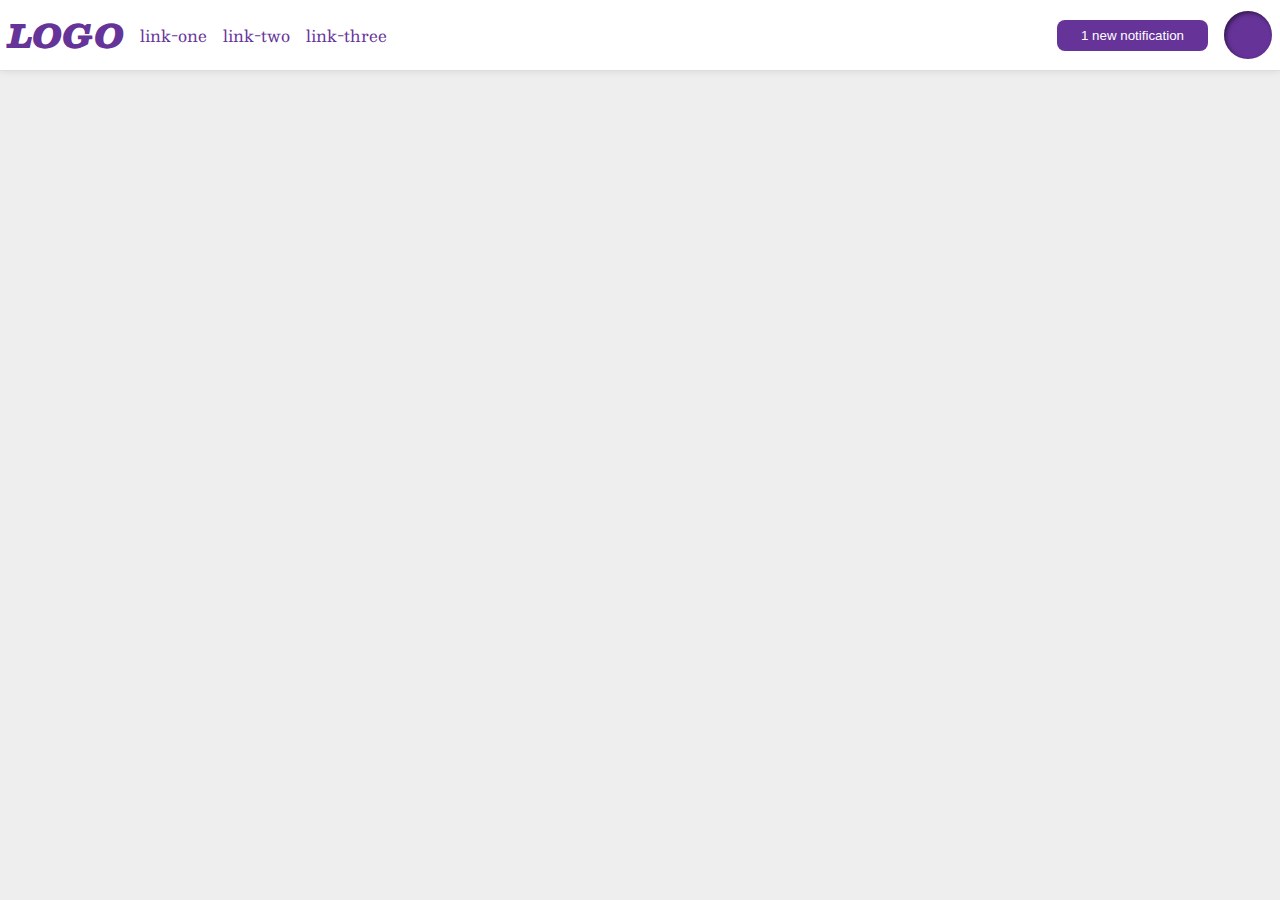
<file: flex/03-flex-header-2/index.html>
<!DOCTYPE html>
<html lang="en">

<head>
  <meta charset="UTF-8">
  <meta http-equiv="X-UA-Compatible" content="IE=edge">
  <meta name="viewport" content="width=device-width, initial-scale=1.0">
  <title>Flex Header 2</title>
  <link rel="stylesheet" href="style.css">
</head>
<body>
  <div class="header">
    <div class="left">
      <div class="logo">
        LOGO
      </div>
      <ul class="links">
        <li><a href="google.com">link-one</a></li>
        <li><a href="google.com">link-two</a></li>
        <li><a href="google.com">link-three</a></li>
      </ul>
    </div>
    <div class="right">
      <button class="notifications">
        1 new notification
      </button>
      <div class="profile-image"></div>
    </div>
  </div>
</body>

</html>
</file>
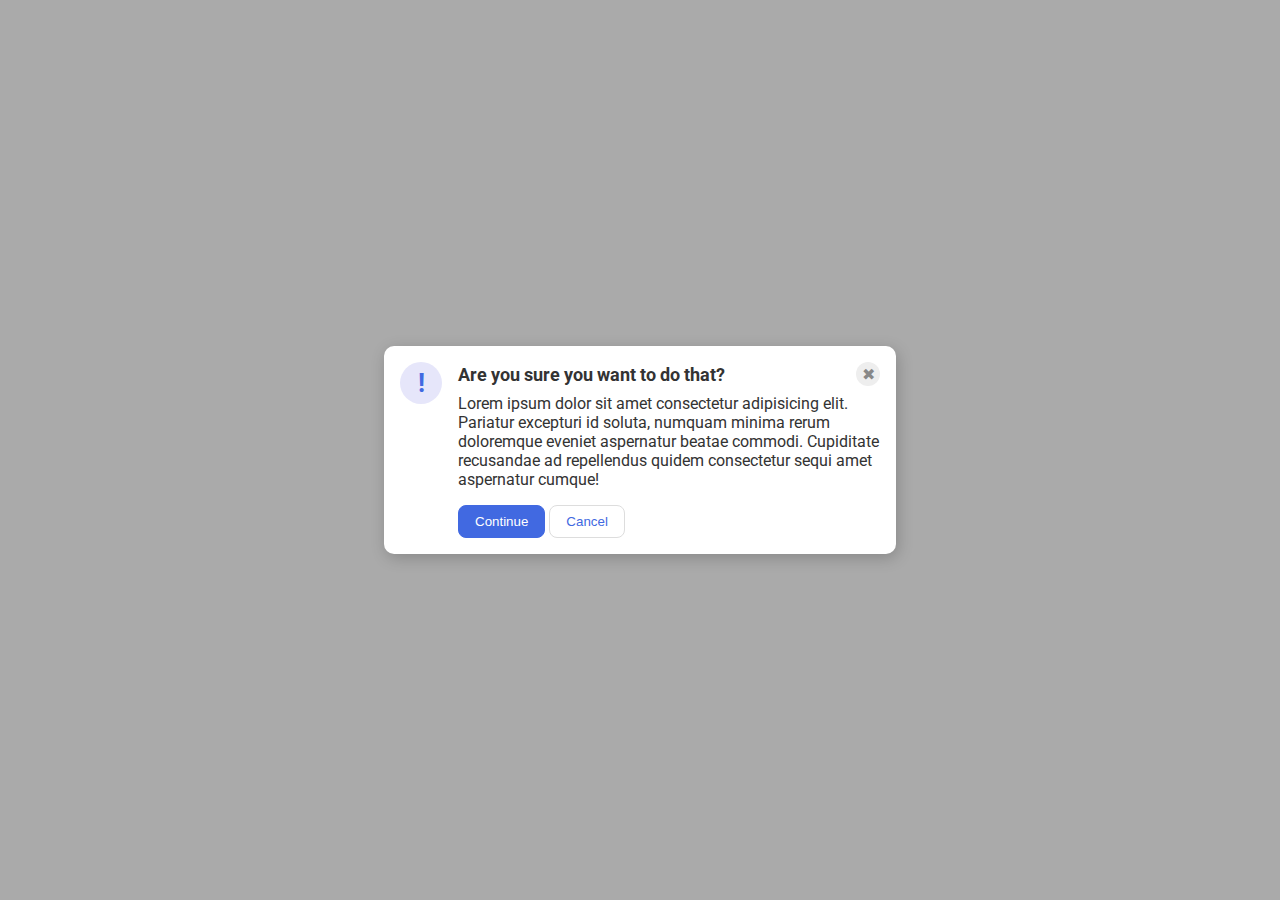
<file: flex/05-flex-modal/index.html>
<!DOCTYPE html>
<html lang="en">

<head>
  <meta charset="UTF-8">
  <meta http-equiv="X-UA-Compatible" content="IE=edge">
  <meta name="viewport" content="width=device-width, initial-scale=1.0">
  <link rel="stylesheet" href="style.css">
  <title>Modal</title>
</head>

<body>
  <div class="modal">
    <div class="icon">!</div>
    <div class="container">
      <div class="header">Are you sure you want to do that?
        <div class="close-button">✖</div>
      </div>
      <div class="text">Lorem ipsum dolor sit amet consectetur adipisicing elit. Pariatur excepturi id soluta, numquam
        minima rerum doloremque eveniet aspernatur beatae commodi. Cupiditate recusandae ad repellendus quidem
        consectetur sequi amet aspernatur cumque!</div>
      <button class="continue">Continue</button>
      <button class="cancel">Cancel</button>
    </div>
  </div>
</body>

</html>
</file>
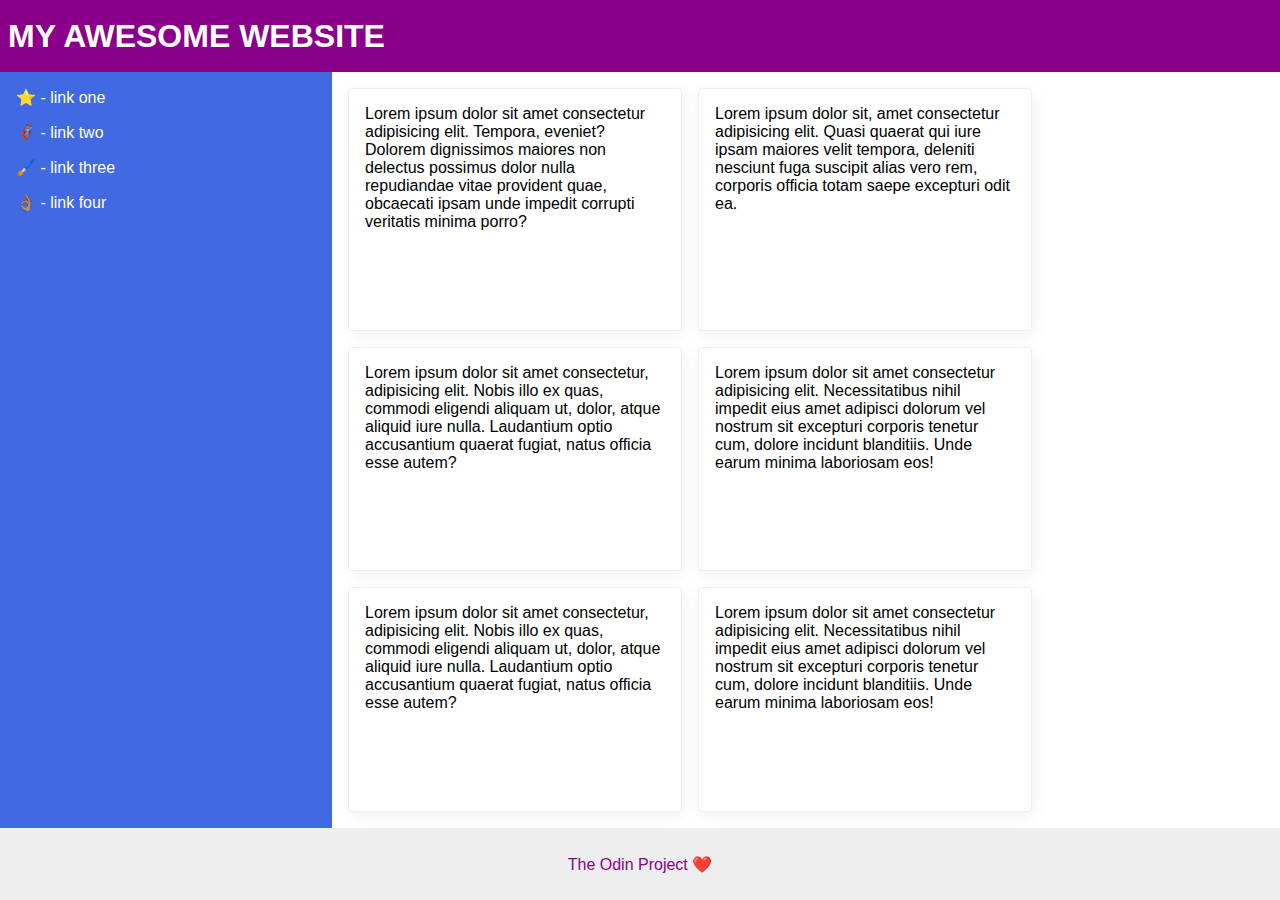
<file: flex/07-flex-layout-2/index.html>
<!DOCTYPE html>
<html lang="en">

<head>
  <meta charset="UTF-8">
  <meta http-equiv="X-UA-Compatible" content="IE=edge">
  <meta name="viewport" content="width=device-width, initial-scale=1.0">
  <title>The Holy Grail</title>
  <link rel="stylesheet" href="style.css">
</head>

<body>
  <div class="header">
    MY AWESOME WEBSITE
  </div>

  <div class="centerContainer">
    <div class="sidebar">
      <ul>
        <li><a href="#">⭐ - link one</a></li>
        <li><a href="#">🦸🏽‍♂️ - link two</a></li>
        <li><a href="#">🖌️ - link three</a></li>
        <li><a href="#">👌🏽 - link four</a></li>
      </ul>
    </div>

    <div class="card-container">
      <div class="card">Lorem ipsum dolor sit amet consectetur adipisicing elit. Tempora, eveniet? Dolorem dignissimos
        maiores non delectus possimus dolor nulla repudiandae vitae provident quae, obcaecati ipsam unde impedit
        corrupti
        veritatis minima porro?</div>
      <div class="card">Lorem ipsum dolor sit, amet consectetur adipisicing elit. Quasi quaerat qui iure ipsam maiores
        velit tempora, deleniti nesciunt fuga suscipit alias vero rem, corporis officia totam saepe excepturi odit ea.
      </div>
      <div class="card">Lorem ipsum dolor sit amet consectetur, adipisicing elit. Nobis illo ex quas, commodi eligendi
        aliquam ut, dolor, atque aliquid iure nulla. Laudantium optio accusantium quaerat fugiat, natus officia esse
        autem?</div>
      <div class="card">Lorem ipsum dolor sit amet consectetur adipisicing elit. Necessitatibus nihil impedit eius amet
        adipisci dolorum vel nostrum sit excepturi corporis tenetur cum, dolore incidunt blanditiis. Unde earum minima
        laboriosam eos!</div>
      <div class="card">Lorem ipsum dolor sit amet consectetur, adipisicing elit. Nobis illo ex quas, commodi eligendi
        aliquam ut, dolor, atque aliquid iure nulla. Laudantium optio accusantium quaerat fugiat, natus officia esse
        autem?</div>
      <div class="card">Lorem ipsum dolor sit amet consectetur adipisicing elit. Necessitatibus nihil impedit eius amet
        adipisci dolorum vel nostrum sit excepturi corporis tenetur cum, dolore incidunt blanditiis. Unde earum minima
        laboriosam eos!</div>
    </div>
  </div>
  <div class="footer">
    The Odin Project ❤️
  </div>
</body>

</html>
</file>
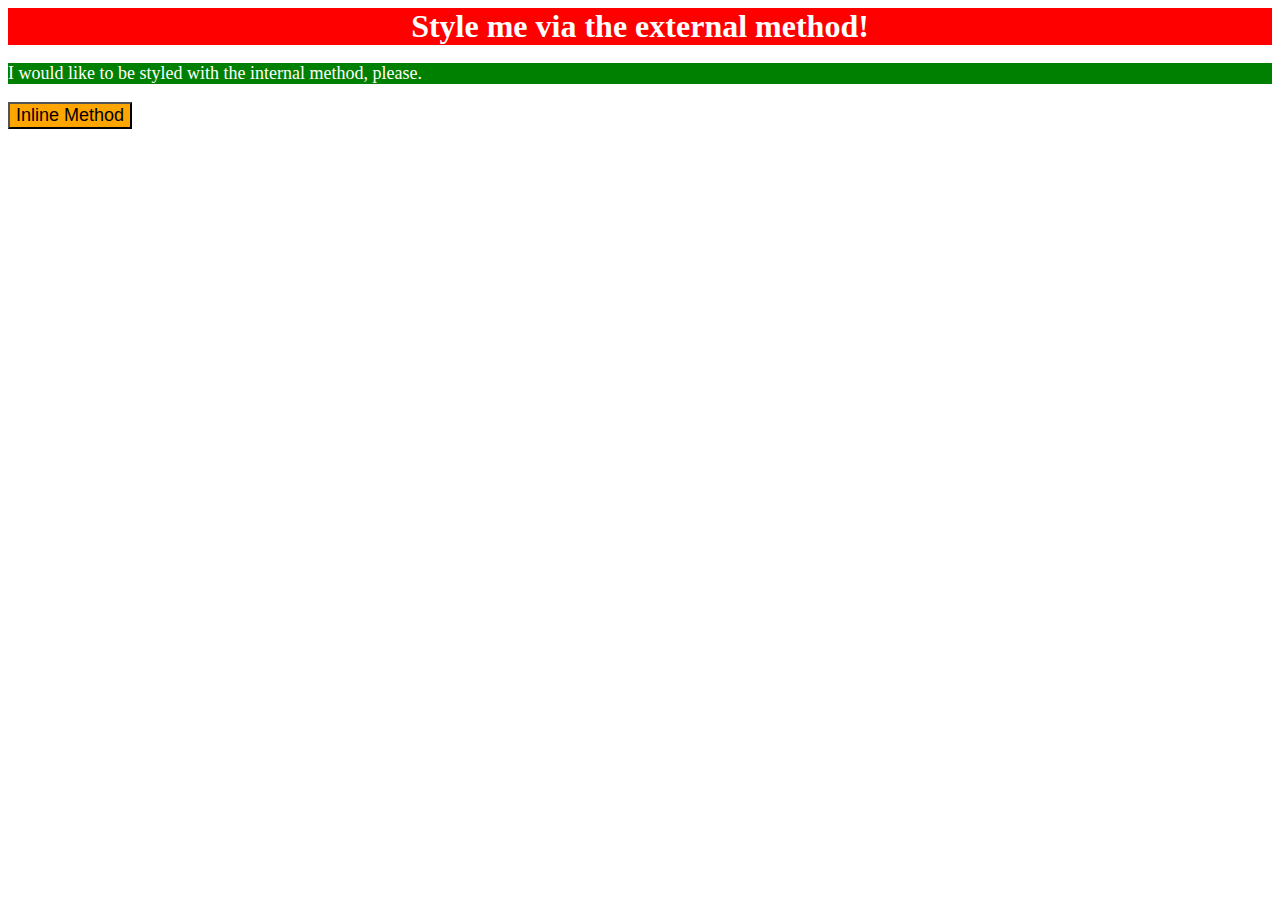
<file: foundations/01-css-methods/index.html>
<!DOCTYPE html>
<html lang="en">
  <head>
    <meta charset="UTF-8">
    <meta http-equiv="X-UA-Compatible" content="IE=edge">
    <meta name="viewport" content="width=device-width, initial-scale=1.0">
      <link rel="stylesheet" href="styles.css">
      <style>
        p {
          background-color: green;
          color: white;
          font-size: 18px;
        }
      </style>
    <title>Methods for Adding CSS</title>
  </head>
  <body>
    <div>Style me via the external method!</div>
    <p>I would like to be styled with the internal method, please.</p>
    <button style="background-color : orange; font-size : 18px;">Inline Method</button>
  </body>
</html>
</file>
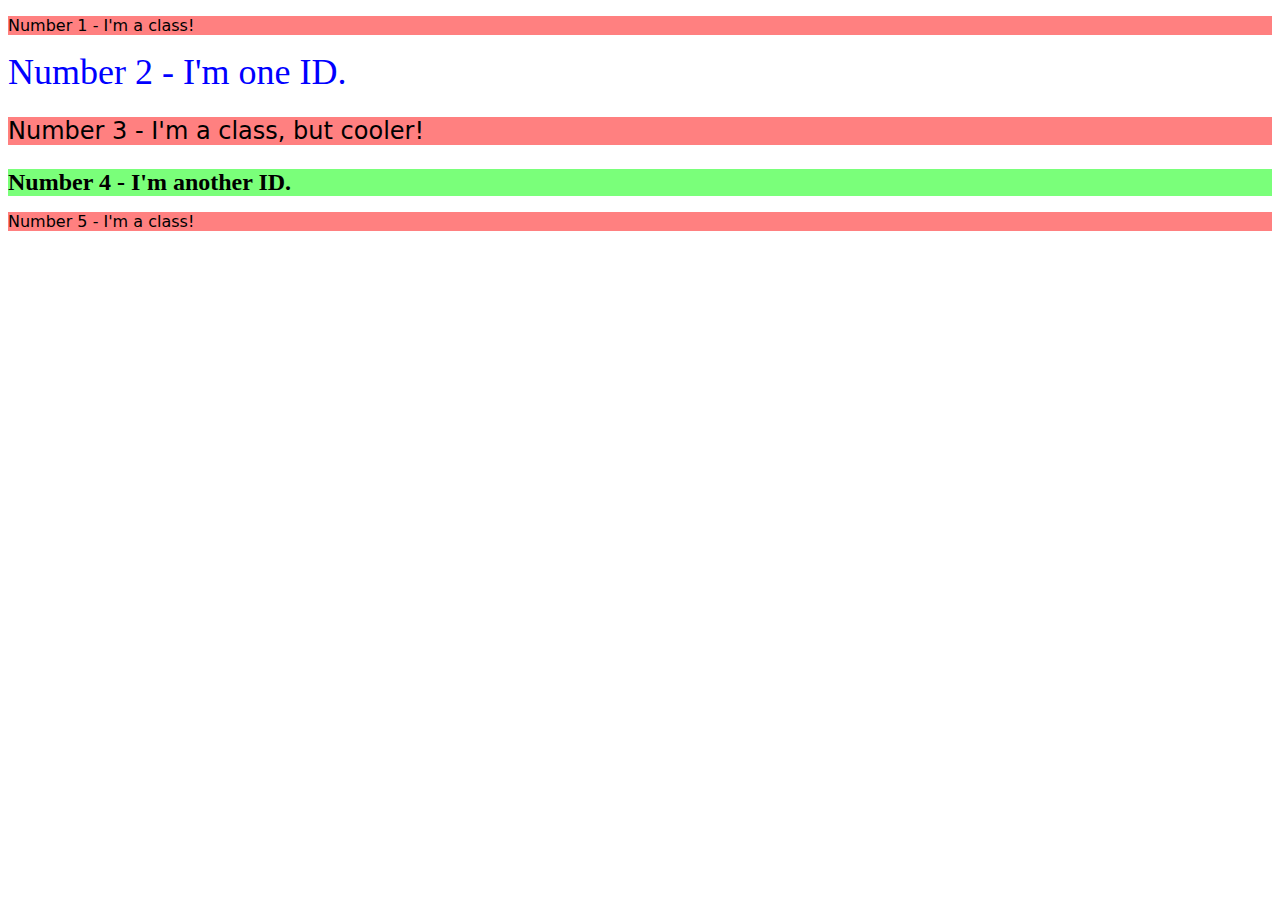
<file: foundations/02-class-id-selectors/index.html>
<!DOCTYPE html>
<html lang="en">
  <head>
    <meta charset="UTF-8">
    <meta http-equiv="X-UA-Compatible" content="IE=edge">
    <meta name="viewport" content="width=device-width, initial-scale=1.0">
    <title>Class and ID Selectors</title>
    <link rel="stylesheet" href="style.css">
  </head>
  <body>
    <p class="oddclass">Number 1 - I'm a class!</p>
    <div id="no2">Number 2 - I'm one ID.</div>
    <p class="oddclass no3">Number 3 - I'm a class, but cooler!</p>
    <div id="no4">Number 4 - I'm another ID.</div>
    <p class="oddclass">Number 5 - I'm a class!</p>
  </body>
</html>
</file>
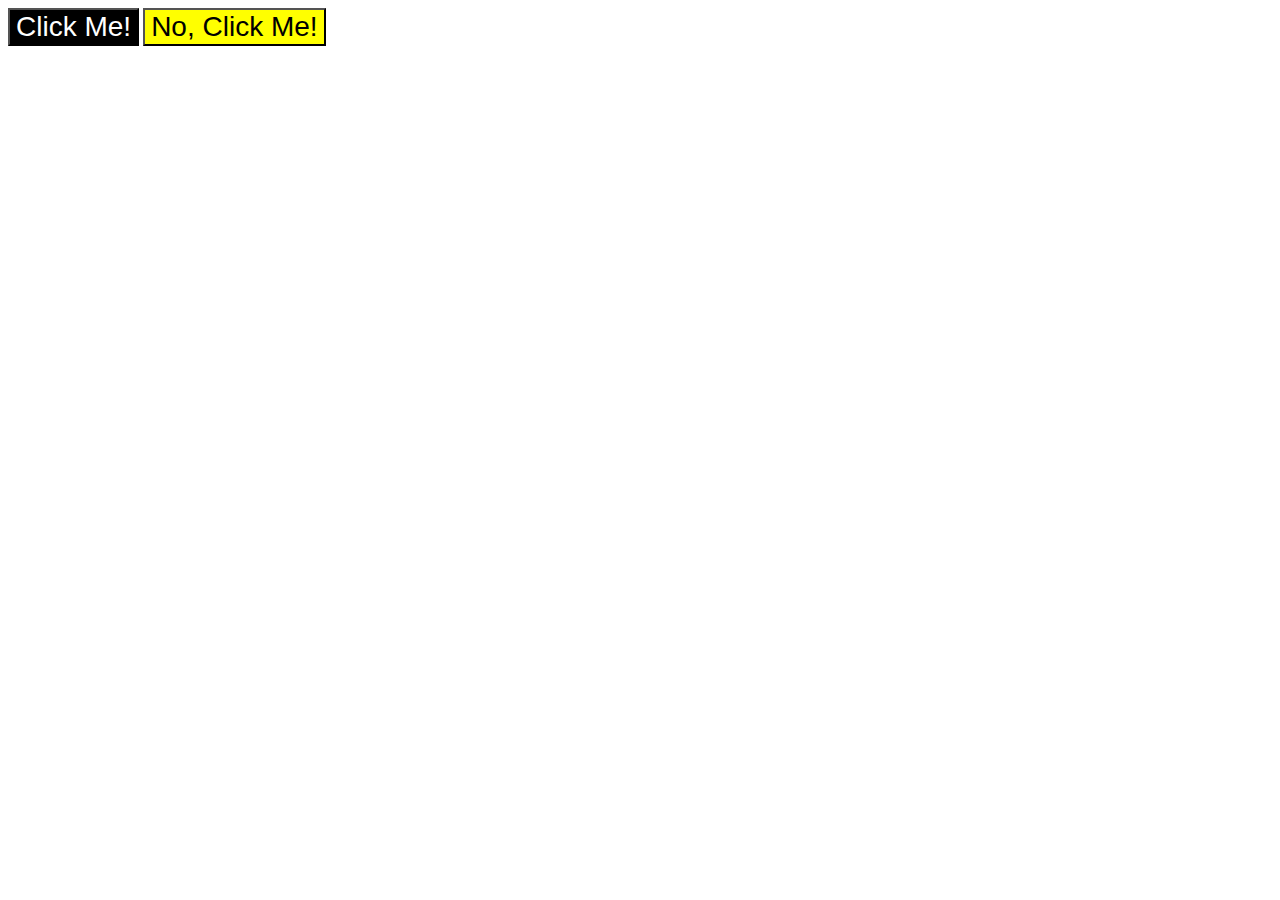
<file: foundations/03-grouping-selectors/index.html>
<!DOCTYPE html>
<html lang="en">
  <head>
    <meta charset="UTF-8">
    <meta http-equiv="X-UA-Compatible" content="IE=edge">
    <meta name="viewport" content="width=device-width, initial-scale=1.0">
    <title>Grouping Selectors</title>
    <link rel="stylesheet" href="style.css">
  </head>
  <body>
    <button class="button-uno">Click Me!</button>
    <button class="button-dos">No, Click Me!</button>
  </body>
</html>
</file>
<file: flex/03-flex-header-2/style.css>
/* this is some magical font-importing.  
you'll learn about it later. */
@import url('https://fonts.googleapis.com/css2?family=Besley:ital,wght@0,400;1,900&display=swap');

body {
  margin: 0;
  background: #eee;
  font-family: Besley, serif;
}

.header {
  background: white;
  border-bottom: 1px solid #ddd;
  box-shadow: 0 0 8px rgba(0,0,0,.1);
  display: flex;
  justify-content: space-between;
  padding : 8px;
}

.profile-image {
  background: rebeccapurple;
  box-shadow: inset 2px 2px 4px rgba(0,0,0,.5);
  border-radius: 50%;
  width: 48px;
  height:  48px;
}

.logo {
  color: rebeccapurple;
  font-size: 32px;
  font-weight: 900;
  font-style: italic;
}

button {
  border: none;
  border-radius: 8px;
  background: rebeccapurple;
  color: white;
  padding: 8px 24px;
}

a {
  /* this removes the line under our links */
  text-decoration: none;
  color: rebeccapurple;
}

ul {
  list-style-type: none;
  display: flex;
  margin: 0;
  padding: 0;
  gap: 16px;
  
}

.left, .right{
  display: flex;
  align-items: center;
  gap : 16px;
}
</file>
<file: flex/05-flex-modal/style.css>
@import url('https://fonts.googleapis.com/css2?family=Roboto:wght@400;700&display=swap');

html, body {
  height: 100%;
}

body {
  font-family: Roboto, sans-serif;
  margin: 0;
  background: #aaa;
  color: #333;
  /* I'll give you this one for free lol */
  display: flex;
  align-items: center;
  justify-content: center;
}

.modal {
  background: white;
  width: 480px;
  border-radius: 10px;
  box-shadow: 2px 4px 16px rgba(0,0,0,.2);
  display: flex;
  gap : 16px;
  padding : 16px;
}


.icon {
  color: royalblue;
  font-size: 26px;
  font-weight: 700;
  background: lavender;
  width: 42px;
  height: 42px;
  border-radius: 50%;
  display: flex;
  align-items: center;
  justify-content: center;
  flex-shrink: 0;
}

.close-button {
  background: #eee;
  border-radius: 50%;
  color: #888;
  font-weight: 400;
  font-size: 16px;
  height: 24px;
  width: 24px;
  display: flex;
  align-items: center;
  justify-content: center;
}

button {
  padding: 8px 16px;
  border-radius: 8px;
}

button.continue {
  background: royalblue;
  border: 1px solid royalblue;
  color: white;
}

button.cancel {
  background: white;
  border: 1px solid #ddd;
  color: royalblue;
}

.header{
  display: flex;
  align-items: center;
  justify-content: space-between;
  font-size: 18px;
  font-weight: 700;
  margin-bottom: 8px;
}

.text {
  margin-bottom: 16px;
}
</file>
<file: flex/07-flex-layout-2/style.css>
body {
  font-family: -apple-system, BlinkMacSystemFont, 'Segoe UI', Roboto, Oxygen, Ubuntu, Cantarell, 'Open Sans', 'Helvetica Neue', sans-serif;
  margin: 0;
  min-height: 100vh;
  display: flex;
  flex-direction: column;
}

.centerContainer {
  display: flex;
  flex : 1;
}

.card-container{
  display: flex;
  flex-wrap: wrap;
  gap: 16px;
  margin: 16px;
}

.header {
  height: 72px;
  background: darkmagenta;
  color: white;
  display: flex;
  align-items: center;
  padding-left: 8px;
  font-size: 32px;
  font-weight: bold;
}

.footer {
  height: 72px;
  background: #eee;
  color: darkmagenta;
  display: flex;
  justify-content: center;
  align-items: center;
}

.sidebar {
  width: 300px;
  background: royalblue;
  display: flex;
  flex-shrink: 0;
  padding : 16px;
}

.card {
  border: 1px solid #eee;
  box-shadow: 2px 4px 16px rgba(0,0,0,.06);
  border-radius: 4px;
  width: 300px;
  padding: 16px;
}

a {
  color: white;
  text-decoration: none;
}

li {
  list-style-type: none;
  padding: 0px;
  margin-bottom: 16px;
}

ul{
  list-style-type: none;
  padding: 0px;
  margin: 0px;
}
</file>
<file: foundations/01-css-methods/styles.css>
/* 
* `div`: a red background, white text, a font size of 32px, center aligned, and bold
* `p`: a green background, white text, and a font size of 18px
* `button`: an orange background and a font size of 18px
*/

div {
    background-color: red;
    color: white;
    font-size: 32px;
    text-align: center;
    font-weight: bold;
}
</file>
<file: foundations/02-class-id-selectors/style.css>
/*
* **All odd numbered elements**: a light red/pink background, and a list of fonts containing `Verdana` and `DejaVu Sans` with `sans-serif` as a fallback
* **The second element**: blue text and a font size of 36px
* **The third element**: in addition to the styles for all odd numbered elements, add a font size of 24px
* **The fourth element**: a light green background, a font size of 24px, and bold
*/
.oddclass{
    background-color: rgb(255, 128, 128);
    font-family: "Verdana", DejaVu Sans, sans-serif;
}

#no2{
    color: #0000ff;
    font-size: 36px;
}

.no3{
    font-size: 24px;
}

#no4{
    background-color: rgb(122, 255, 122);
    font-size: 24px;
    font-weight: bold;
}
</file>
<file: foundations/03-grouping-selectors/style.css>
.button-uno{
    background-color: black;
    color: white;
}

.button-dos{
    background-color: yellow;
}

.button-uno,
.button-dos{
    font-size: 28px;
    font-family: Helvetica, "Times New Roman", sans-serif;
}
</file>
